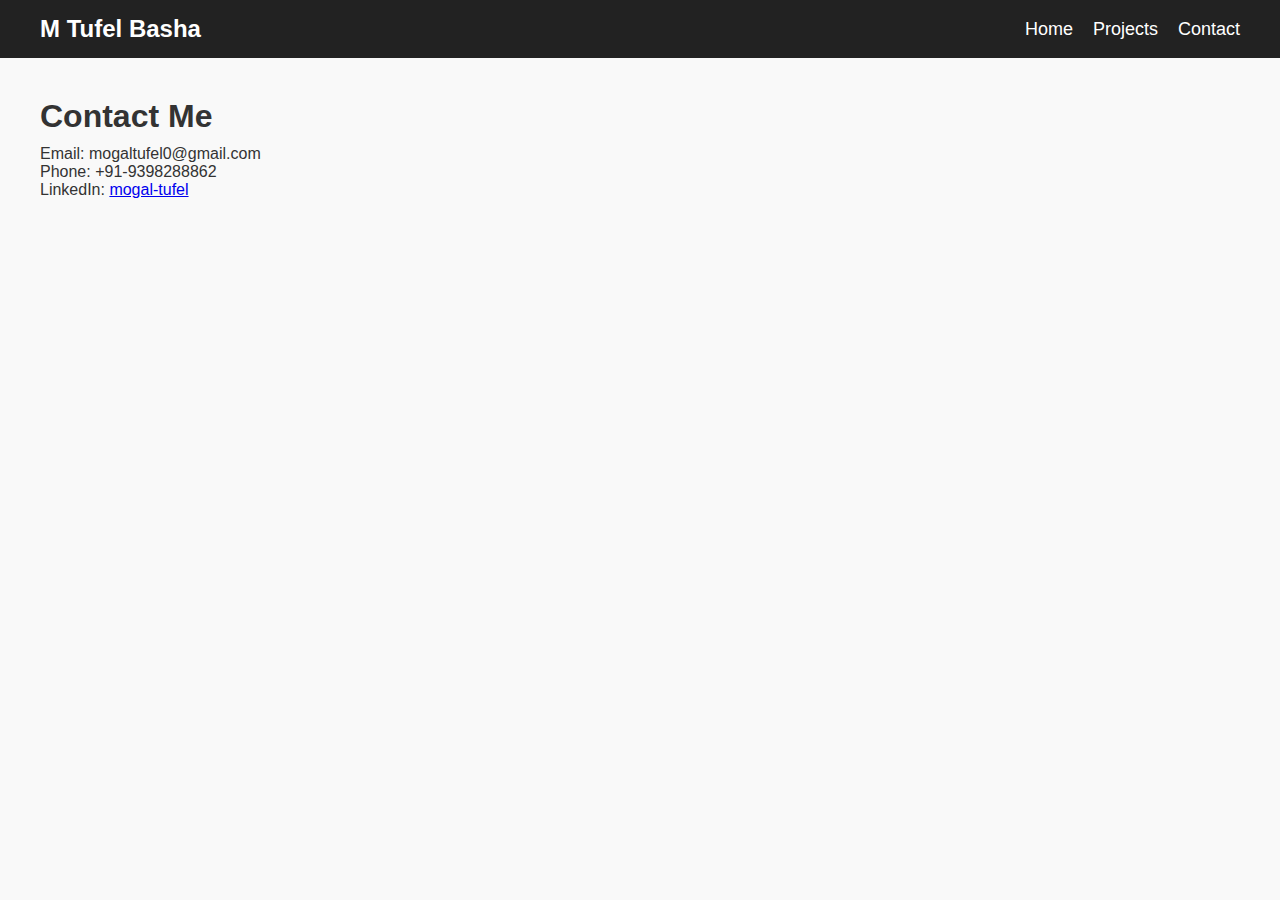
<file: contact.html>
<!DOCTYPE html>
<html lang="en">
<head>
    <meta charset="UTF-8">
    <title>Contact - M Tufel Basha</title>
    <link rel="stylesheet" href="style.css">
</head>
<body>
    <nav>
        <h2>M Tufel Basha</h2>
        <ul>
            <li><a href="index.html">Home</a></li>
            <li><a href="projects.html">Projects</a></li>
            <li><a href="contact.html">Contact</a></li>
        </ul>
    </nav>

    <section class="container">
        <div class="details">
            <h1>Contact Me</h1>
            <p>Email: mogaltufel0@gmail.com</p>
            <p>Phone: +91-9398288862</p>
            <p>LinkedIn: <a href="http://www.linkedin.com/in/mogal-tufel-700725254" target="_blank">mogal-tufel</a></p>
        </div>
    </section>
</body>
</html>
</file>
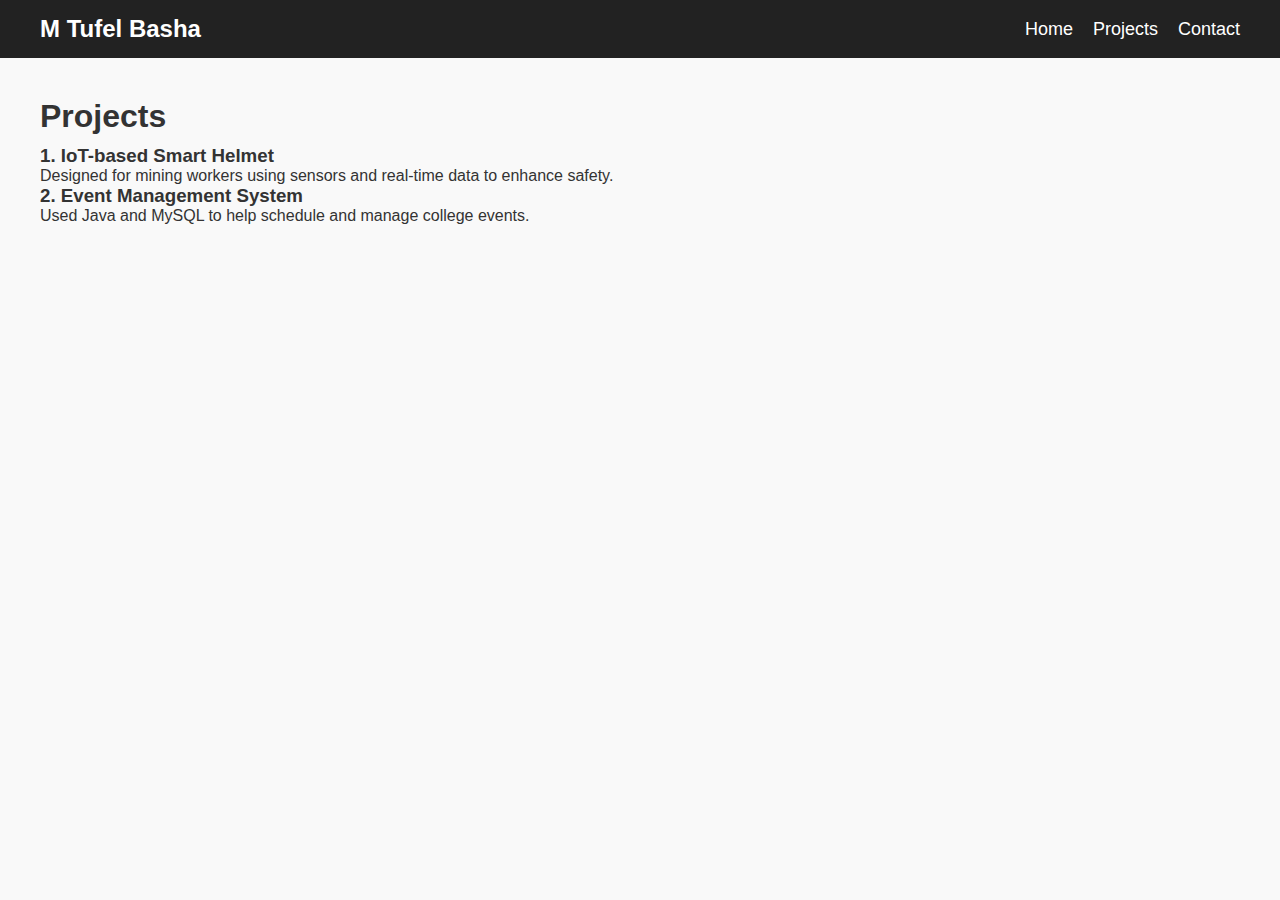
<file: projects.html>
<!DOCTYPE html>
<html lang="en">
<head>
    <meta charset="UTF-8">
    <title>Projects - M Tufel Basha</title>
    <link rel="stylesheet" href="style.css">
</head>
<body>
    <nav>
        <h2>M Tufel Basha</h2>
        <ul>
            <li><a href="index.html">Home</a></li>
            <li><a href="projects.html">Projects</a></li>
            <li><a href="contact.html">Contact</a></li>
        </ul>
    </nav>

    <section class="container">
        <div class="details">
            <h1>Projects</h1>
            <h3>1. IoT-based Smart Helmet</h3>
            <p>Designed for mining workers using sensors and real-time data to enhance safety.</p>

            <h3>2. Event Management System</h3>
            <p>Used Java and MySQL to help schedule and manage college events.</p>
        </div>
    </section>
</body>
</html>
</file>
<file: style.css>
* {
    margin: 0;
    padding: 0;
    box-sizing: border-box;
}
body {
    font-family: 'Segoe UI', sans-serif;
    background-color: #f9f9f9;
    color: #333;
}
nav {
    background-color: #222;
    color: #fff;
    display: flex;
    justify-content: space-between;
    padding: 15px 40px;
    align-items: center;
}
nav h2 {
    font-size: 24px;
}
nav ul {
    display: flex;
    list-style: none;
    gap: 20px;
}
nav ul li a {
    color: white;
    text-decoration: none;
    font-size: 18px;
}
nav ul li a:hover {
    text-decoration: underline;
}
.container {
    display: flex;
    gap: 40px;
    margin: 40px;
}
.photo img {
    width: 180px;
    height: 180px;
    border-radius: 50%;
    box-shadow: 0 2px 10px rgba(0,0,0,0.2);
}
.details {
    max-width: 700px;
}
.details h1 {
    margin-bottom: 10px;
}
.details h2 {
    margin-top: 20px;
}
.details ul {
    padding-left: 20px;
}
</file>
